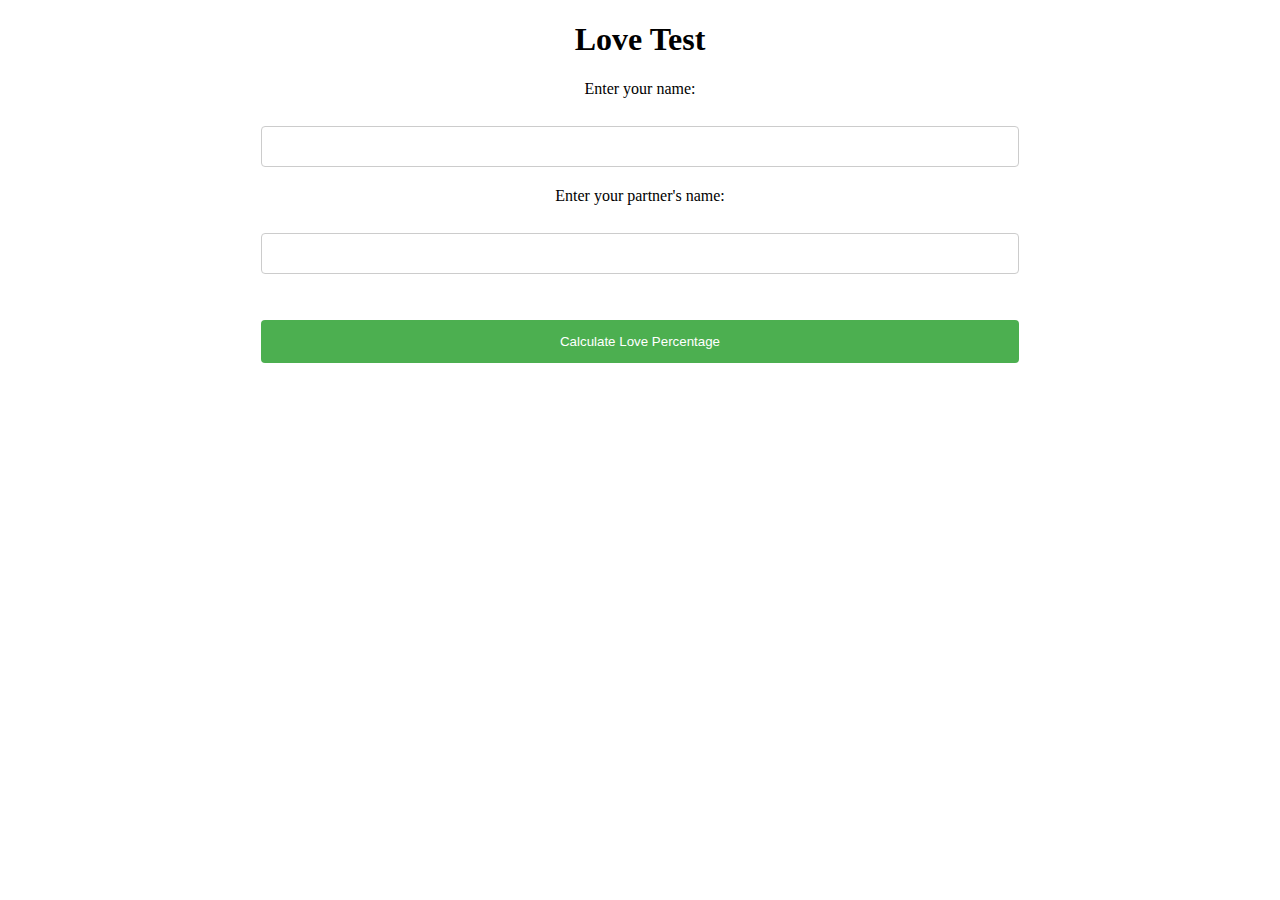
<file: about.html>
<!DOCTYPE html>
<html lang="en">
<head>
    <meta charset="UTF-8">
    <meta http-equiv="X-UA-Compatible" content="IE=edge">
    <meta name="viewport" content="width=device-width, initial-scale=1.0">
    <title>about us</title>
    <link rel="stylesheet" href="about.css">
    
</head>
<body>
    <div id="love-test">
        <h1>Love Test</h1>
        <form>
          <label for="name1">Enter your name:</label><br>
          <input type="text" id="name1" name="name1"><br>
          <label for="name2">Enter your partner's name:</label><br>
          <input type="text" id="name2" name="name2"><br><br>
          <input type="button" value="Calculate Love Percentage" onclick="calculateLove()">
        </form> 
        <div id="result"></div>
      </div>
      <script src="about.js"></script>
</body>
</html>
</file>
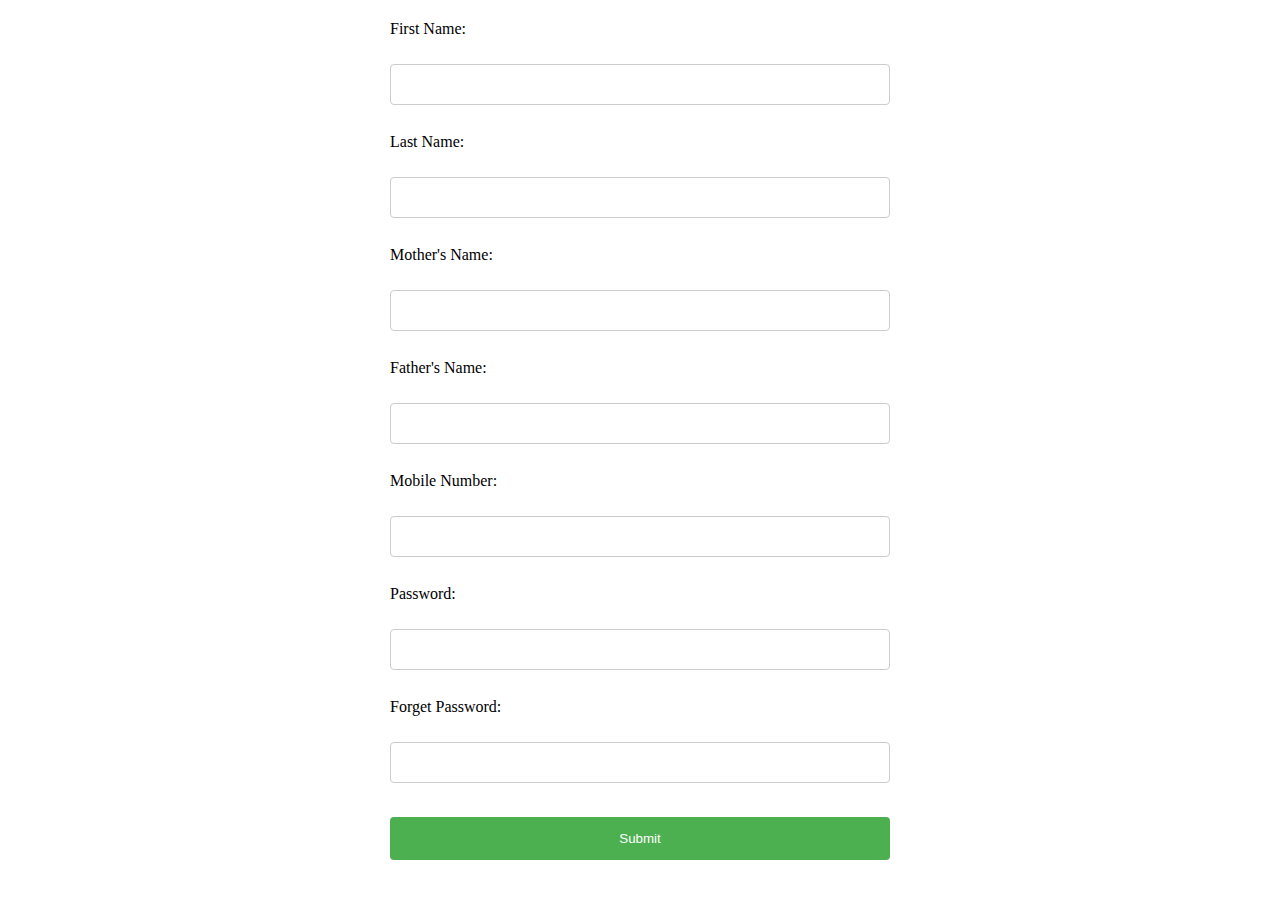
<file: signup.html>
<!DOCTYPE html>
<html lang="en">
<head>
    <meta charset="UTF-8">
    <meta http-equiv="X-UA-Compatible" content="IE=edge">
    <meta name="viewport" content="width=device-width, initial-scale=1.0">
    <title>signup</title>
    <link rel="stylesheet" href="signup.css">

</head>
<body>
    
    <form id="register-form">
        <label for="first-name">First Name:</label><br>
        <input type="text" id="first-name" name="first-name"><br>
      
        <label for="last-name">Last Name:</label><br>
        <input type="text" id="last-name" name="last-name"><br>
      
        <label for="mother-name">Mother's Name:</label><br>
        <input type="text" id="mother-name" name="mother-name"><br>
      
        <label for="father-name">Father's Name:</label><br>
        <input type="text" id="father-name" name="father-name"><br>
      
        <label for="mobile-number">Mobile Number:</label><br>
        <input type="text" id="mobile-number" name="mobile-number"><br>
      
        <label for="password">Password:</label><br>
        <input type="password" id="password" name="password"><br>
      
        <label for="forget-password">Forget Password:</label><br>
        <input type="password" id="forget-password" name="forget-password"><br>
      
        <div class="g-recaptcha" data-sitekey="YOUR_SITE_KEY"></div>
        <br>
      
        <input type="submit" value="Submit">
      </form>
      <script src='https://www.google.com/recaptcha/api.js'></script>
      
<script src="signup.js"></script>      
</body>
</html>
</file>
<file: about.css>
#love-test {
    text-align: center;
  }
  
  form {
    margin-bottom: 20px;
  }
  
  label {
    display: block;
    margin-bottom: 10px;
    font-size: 16px;
  }
  
  input[type="text"] {
    width: 60%;
    padding: 12px 20px;
    margin-bottom: 20px;
    box-sizing: border-box;
    border: 1px solid #ccc;
    border-radius: 4px;
  }
  
  input[type="button"] {
    width: 60%;
    background-color: #4CAF50;
    color: white;
    padding: 14px 20px;
    margin: 8px 0;
    border: none;
    border-radius: 4px;
    cursor: pointer;
  }
  
  input[type="button"]:hover {
    background-color: #45a049;
  }
  
  #result {
    font-size: 24px;
    margin-top: 20px;
  }
</file>
<file: signup.css>
#register-form {
  width: 500px;
  margin: 0 auto;
  text-align: left;
}

#register-form label {
  display: block;
  margin-top: 20px;
}

#register-form input[type="text"],
#register-form input[type="password"] {
  width: 100%;
  padding: 12px 20px;
  margin: 8px 0;
  box-sizing: border-box;
  border: 1px solid #ccc;
  border-radius: 4px;
}

#register-form input[type="submit"] {
  width: 100%;
  background-color: #4CAF50;
  color: white;
  padding: 14px 20px;
  margin: 8px 0;
  border: none;
  border-radius: 4px;
  cursor: pointer;
}

#register-form input[type="submit"]:hover {
  background-color: #45a049;
}
</file>
